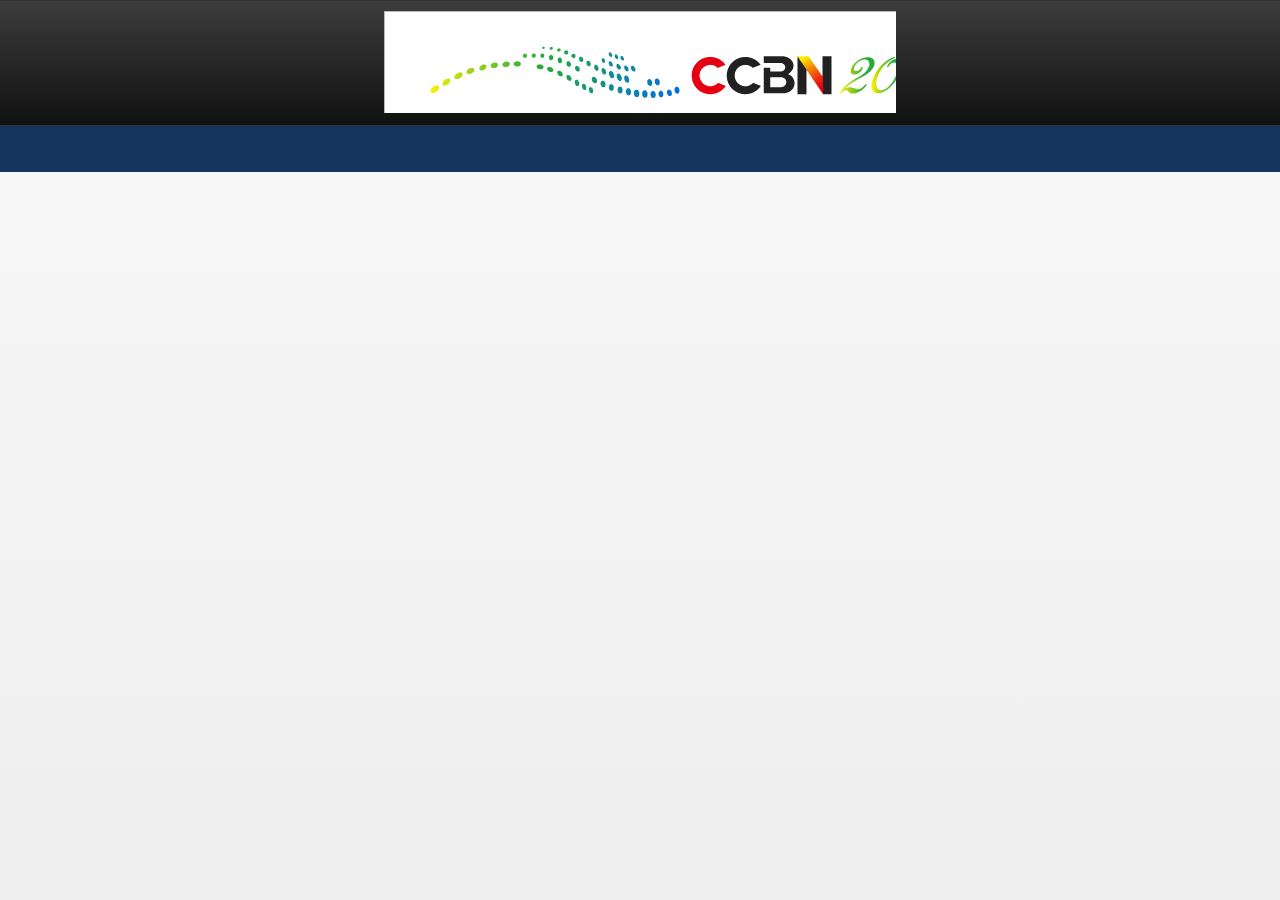
<file: src/main/webapp/mobile/exhibitor.html>
<!DOCTYPE html>
<html lang="zh-CN">
<head>
    <meta http-equiv="Content-Type" content="text/html; charset=utf-8">
    <title>CCBN展会</title>
    <meta name="viewport" content="width=device-width, initial-scale=1">
    <link rel="stylesheet" href="css/themes/default/jquery.mobile-1.3.1.min.css"/>
    <script src="js/jquery.js"></script>
    <script src="js/moment-2.0-min.js"></script>
    <script src="js/jquery.mobile-1.3.1.min.js"></script>
    <script src="js/app-config.js"></script>
    <script>
        $(document).bind('pageinit', function () {
            $.getJSON(appConfig.url_exhibitors, function (data) {
                var list = $('#list');
                list.html('');
                data.forEach(function (o) {
                    list.append($('<li>').append($('<a>').attr('href', '#detailPage?id=' + o.i).text(o.c).data('transition','slide')
                            .append($('<span>').addClass('ui-li-count').text(o.l))));
                })
                list.listview('refresh');
            })
        });
        function loadExhibitor(id, callback) {
            $.getJSON(appConfig.url_exhibitor + id, function (v) {
                callback(v);
            })
        }

        function showExhibitor(urlObj, options) {
            var id = urlObj.hash.replace(/.*id=/, ""),
                    pageSelector = urlObj.hash.replace(/\?.*$/, "");
            loadExhibitor(id, function(v) {
                if (v) {
                    $('#company').text(v.company);
                    $('#location').text(v.location);
                    $('#address').text(v.address || '');
                    $('#phone').text(v.phone || '');
                    $('#website').text(v.website || '');
                    var description = '';
                    v.description && v.description.split('\r\n').forEach(function(s) {
                        description += '<p>' + s.replace(/<[^>]*>/g, '') + '</p>';
                    });
                    $('#description').html(description);
                    var $page = $(pageSelector);
                    $page.page();
                    $('#detail').listview();
                    options.dataUrl = urlObj.href;
                    $.mobile.changePage($page, options);
                }
            });
        }

        $(document).bind("pagebeforechange", function (e, data) {
            if (typeof data.toPage === "string") {
                var u = $.mobile.path.parseUrl(data.toPage),
                        re = /^#detailPage/;
                if (u.hash.search(re) !== -1) {
                    showExhibitor(u, data.options);
                    e.preventDefault();
                }
            }
        });
    </script>
</head>
<body>

<div data-role="page">
    <div data-role="header">
        <span class="ui-title">
            <div style="width: 100%; height: 100px; position: relative; background-color: #fbfbfb; border: 1px solid #b8b8b8;">
                <img src="img/ad.png" alt="image">
            </div>
        </span>
    </div>
    <div data-role="content" style="background-image: url('img/bg.png')">
        <ul id="list" data-role="listview" data-inset="true">
        </ul>
    </div>
</div>

<div data-role="page" id="detailPage">
    <div data-role="header">
        <span class="ui-title">
            <div style="width: 100%; height: 100px; position: relative; background-color: #fbfbfb; border: 1px solid #b8b8b8;">
                <img src="img/ad.png" alt="image">
            </div>
        </span>
    </div>
    <div data-role="content" style="background-image: url('img/bg.png')">
        <ul id="detail" data-role="listview" data-inset="true">
            <li data-role="list-divider">参展商</li>
            <li id="company"></li>
            <li data-role="list-divider">展位</li>
            <li id="location"></li>
            <li data-role="list-divider">地址</li>
            <li id="address"></li>
            <li data-role="list-divider">联系电话</li>
            <li id="phone"></li>
            <li data-role="list-divider">主页</li>
            <li id="website"></li>
            <li data-role="list-divider">展商介绍</li>
            <li id="description"></li>
        </ul>
    </div>
</div>

</body>
</html>
</file>
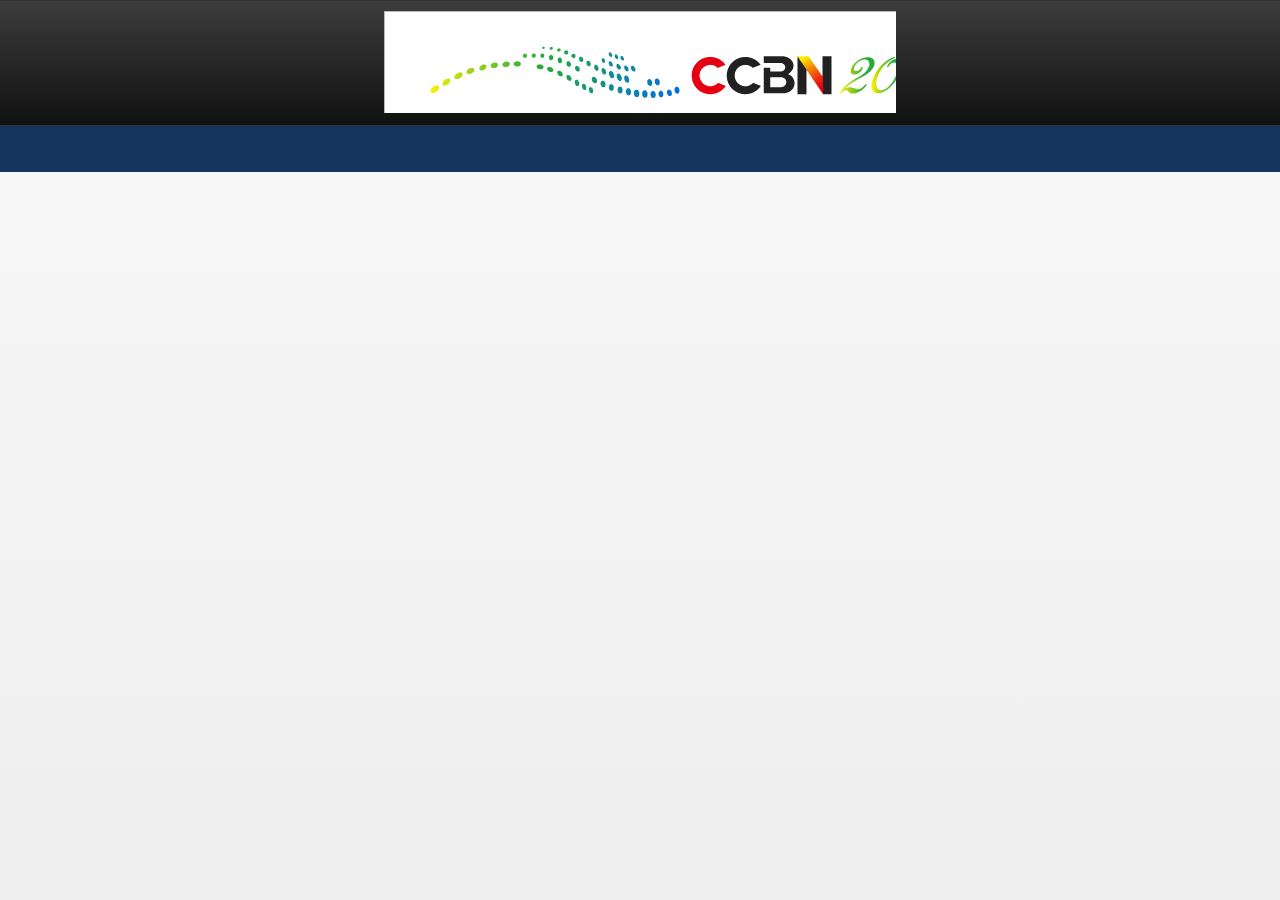
<file: src/main/webapp/mobile/schedule.html>
<!DOCTYPE html>
<html lang="zh-CN">
<head>
    <meta http-equiv="Content-Type" content="text/html; charset=utf-8">
    <title>CCBN展会</title>
    <meta name="viewport" content="width=device-width, initial-scale=1">
    <link rel="stylesheet" href="css/themes/default/jquery.mobile-1.3.1.min.css" />
    <script src="js/jquery.js"></script>
    <script src="js/moment-2.0-min.js"></script>
    <script src="js/jquery.mobile-1.3.1.min.js"></script>
    <script src="js/app-config.js"></script>
    <script>
        $(document).bind('pageinit', function() {
            $.getJSON(appConfig.url_schedule, function(data) {
                var list = $('#list');
                list.html('');
                data.forEach(function(o) {
                    var title = $('<li>').data('role','list-divider').text(moment(o.dateFrom).format('M月D日 HH:mm'));
                    o.dateTo && title.text(title.text() + moment(o.dateTo).format(' - HH:mm'));
                    list.append(title);
                    list.append($('<li>').text(o.name));
                    o.description && list.append($('<li>').text(o.description));
                })
                list.listview('refresh');
            })
        })
    </script>
</head>
<body>

<div data-role="page">

    <div data-role="header">
        <span class="ui-title">
            <div style="width: 100%; height: 100px; position: relative; background-color: #fbfbfb; border: 1px solid #b8b8b8;">
                <img src="img/ad.png" alt="image">
            </div>
        </span>
    </div>

    <div data-role="content" style="background-image: url('img/bg.png')">
        <ul id="list" data-role="listview" data-inset="true">
        </ul>
    </div>

</div>

</body>
</html>
</file>
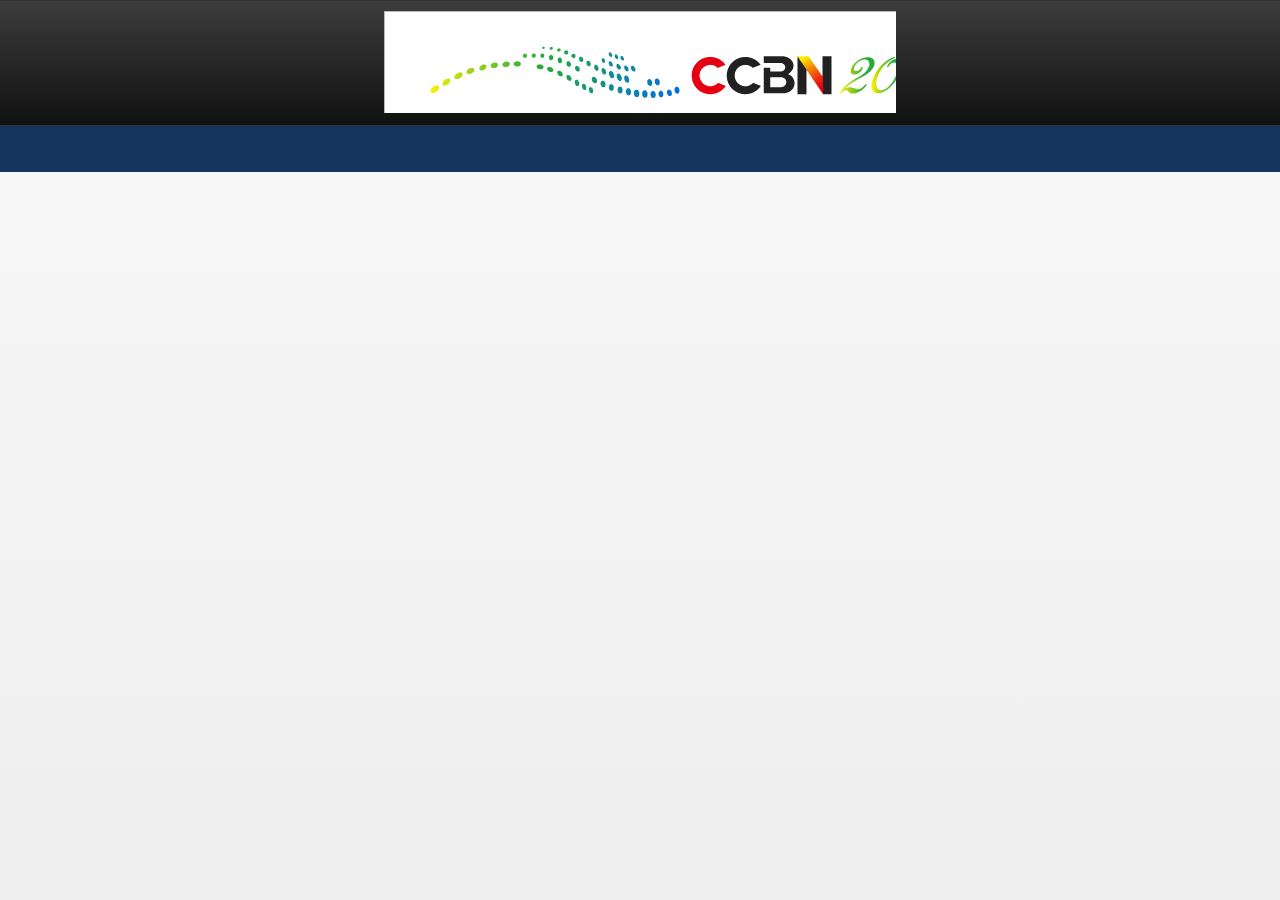
<file: src/main/webapp/mobile/speaker.html>
<!DOCTYPE html>
<html lang="zh-CN">
<head>
    <meta http-equiv="Content-Type" content="text/html; charset=utf-8">
    <title>CCBN展会</title>
    <meta name="viewport" content="width=device-width, initial-scale=1">
    <link rel="stylesheet" href="css/themes/default/jquery.mobile-1.3.1.min.css"/>
    <script src="js/jquery.js"></script>
    <script src="js/moment-2.0-min.js"></script>
    <script src="js/jquery.mobile-1.3.1.min.js"></script>
    <script src="js/app-config.js"></script>
    <script>
        $(document).bind('pageinit', function () {
            $.getJSON(appConfig.url_speakers, function (data) {
                var list = $('#list');
                list.html('');
                data.forEach(function (o) {
                    list.append($('<li>').append($('<a>').attr('href', '#detailPage?id=' + o.i).data('transition','slide')
                            .append($('<img>').attr('src', appConfig.url_image + o.p))
                            .append($('<h3>').text(o.n))
                            .append($('<p>').addClass('').text(o.c))));
                })
                list.listview('refresh');
            })
        });
        function loadSpeaker(id, callback) {
            $.getJSON(appConfig.url_speaker + id, function (v) {
                callback(v);
            })
        }

        function showSpeaker(urlObj, options) {
            var id = urlObj.hash.replace(/.*id=/, ""),
                    pageSelector = urlObj.hash.replace(/\?.*$/, "");
            loadSpeaker(id, function(v) {
                if (v) {
                    $('#image').attr('src', appConfig.url_image + v.photo);
                    $('#speakerName').text(v.name);
                    $('#company').text(v.company || '');
                    $('#position').text(v.position || '');
                    var profile = '';
                    v.profile && v.profile.split('\r\n').forEach(function(s) {
                        profile += '<p>' + s.replace(/<[^>]*>/g, '') + '</p>';
                    });
                    $('#profile').html(profile);
                    var $page = $(pageSelector);
                    $page.page();
                    $('#detail').listview();
                    options.dataUrl = urlObj.href;
                    $.mobile.changePage($page, options);
                }
            });
        }

        $(document).bind("pagebeforechange", function (e, data) {
            if (typeof data.toPage === "string") {
                var u = $.mobile.path.parseUrl(data.toPage),
                        re = /^#detailPage/;
                if (u.hash.search(re) !== -1) {
                    showSpeaker(u, data.options);
                    e.preventDefault();
                }
            }
        });
    </script>
</head>
<body>

<div data-role="page">
    <div data-role="header">
        <span class="ui-title">
            <div style="width: 100%; height: 100px; position: relative; background-color: #fbfbfb; border: 1px solid #b8b8b8;">
                <img src="img/ad.png" alt="image">
            </div>
        </span>
    </div>
    <div data-role="content" style="background-image: url('img/bg.png')">
        <ul id="list" data-role="listview" data-inset="true">
        </ul>
    </div>
</div>

<div data-role="page" id="detailPage">
    <div data-role="header">
        <span class="ui-title">
            <div style="width: 100%; height: 100px; position: relative; background-color: #fbfbfb; border: 1px solid #b8b8b8;">
                <img src="img/ad.png" alt="image">
            </div>
        </span>
    </div>
    <div data-role="content" style="background-image: url('img/bg.png')">
        <ul id="detail" data-role="listview" data-inset="true">
            <li style="height: 200px"><img id="image" style="max-height: 100%; max-width: 100%"/></li>
            <li id="speakerName"></li>
            <li id="company"></li>
            <li id="position"></li>
            <li id="profile"></li>
        </ul>
    </div>
</div>

</body>
</html>
</file>
